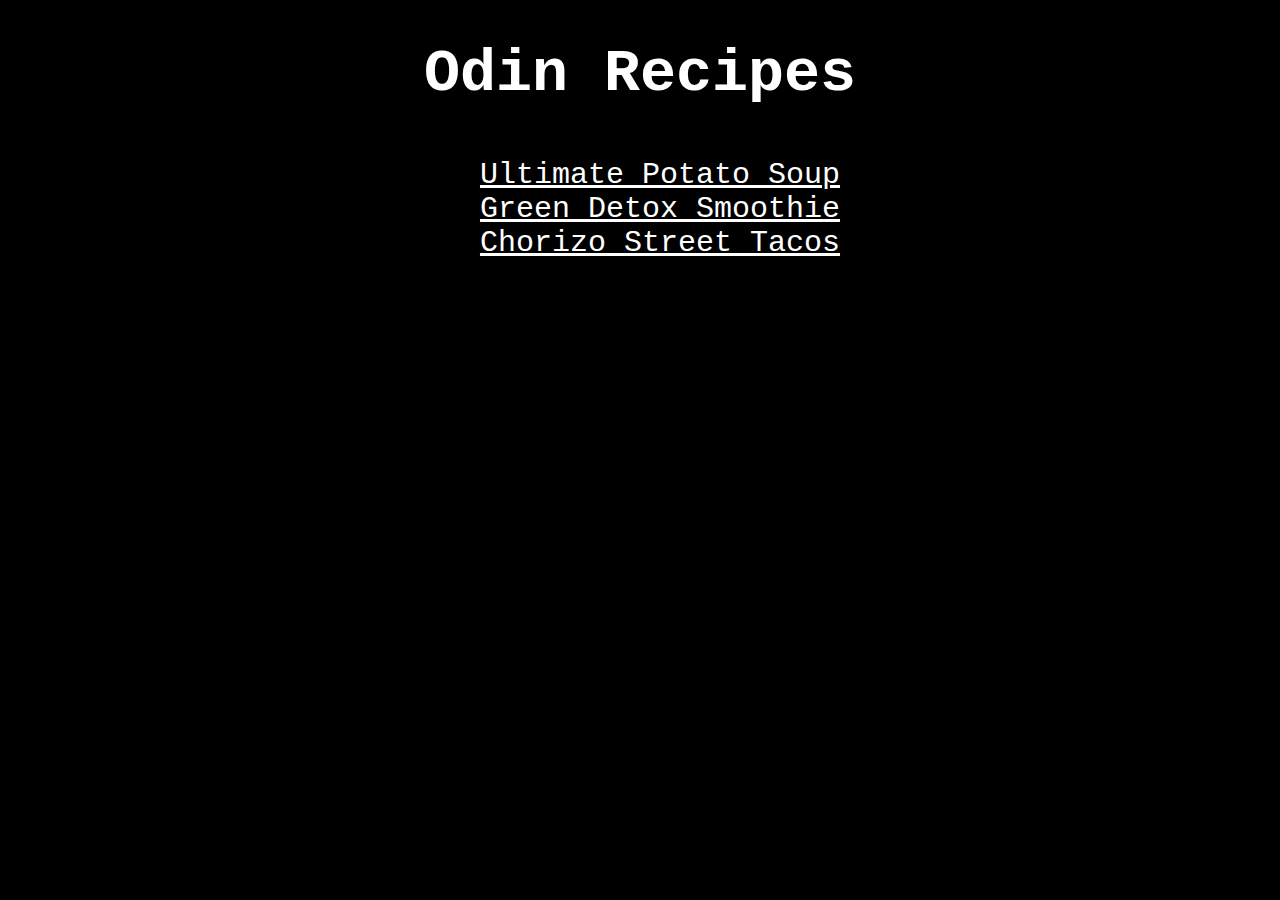
<file: index.html>
<!DOCTYPE html>
<html lang="en">
  <head>
    <meta charset="UTF-8" />
    <link rel="stylesheet" href="./styles.css" />
    <title>Odin Recipes</title>
  </head>
  <body>
    <h1 class="home">Odin Recipes</h1>
    <ul class="home-ul">
      <li><a href="./potatosoup.html">Ultimate Potato Soup</a></li>
      <li><a href="./smoothie.html">Green Detox Smoothie</a></li>
      <li><a href="./tacos.html">Chorizo Street Tacos</a></li>
    </ul>
  </body>
</html>
</file>
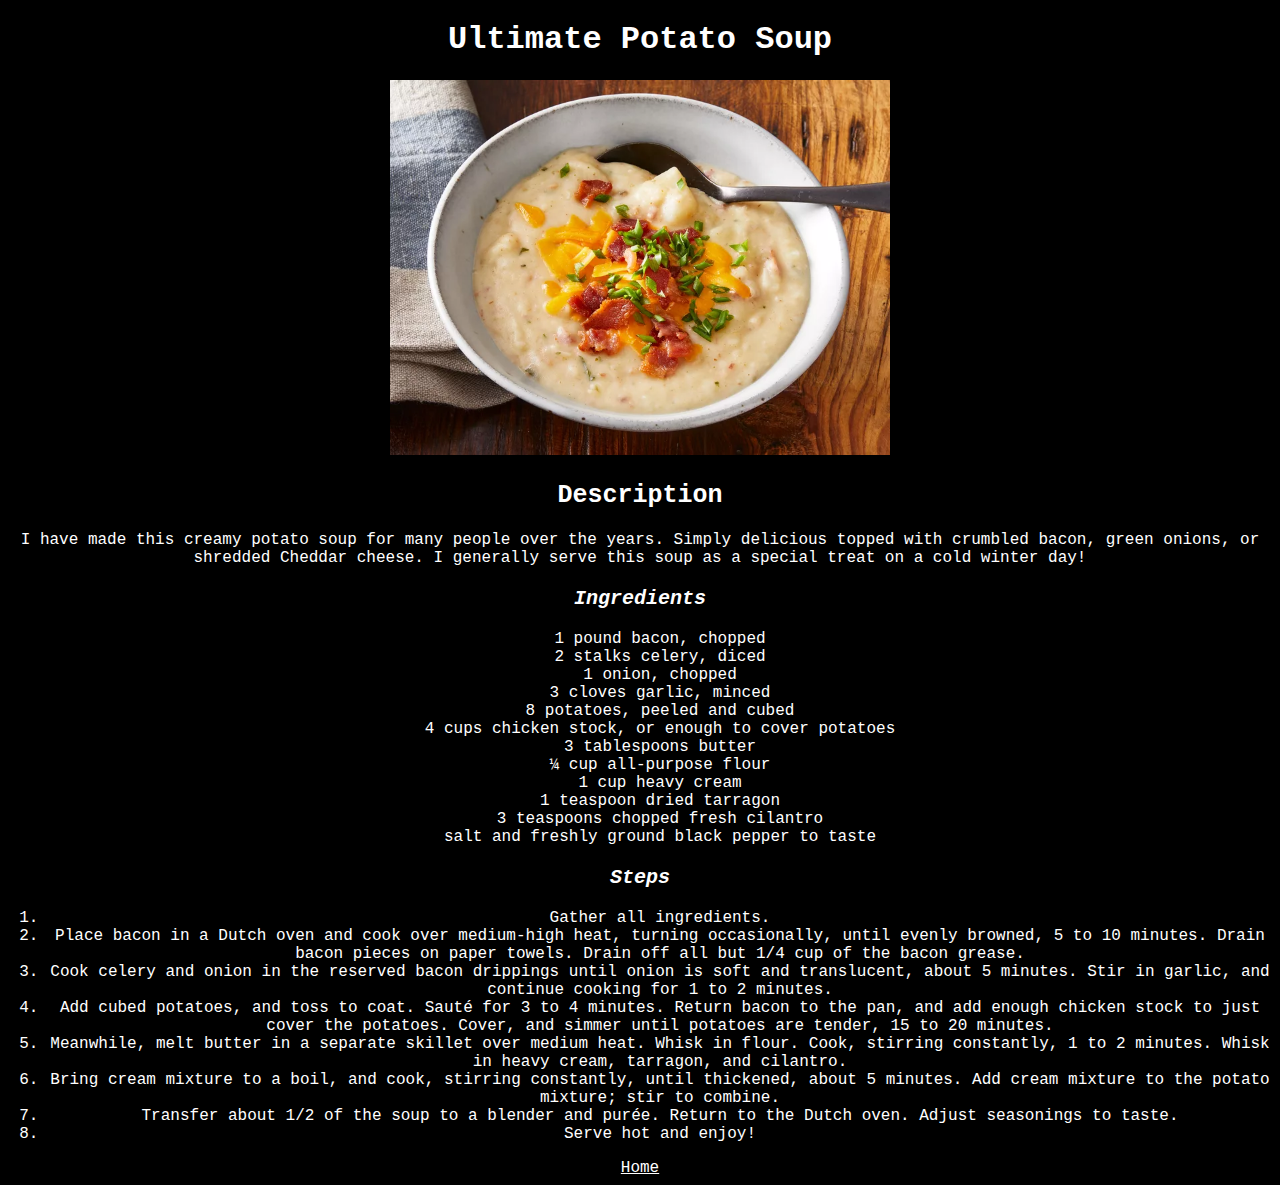
<file: potatosoup.html>
<!DOCTYPE html>
<html lang="en">
  <head>
    <meta charset="UTF-8" />
    <link rel="stylesheet" href="./styles.css" />
    <meta name="viewport" content="width=device-width, initial-scale=1.0" />
    <title>Document</title>
  </head>
  <body>
    <h1>Ultimate Potato Soup</h1>
    <img src="./imgs/potatosoup.png" />
    <h2>Description</h2>
    <p>
      I have made this creamy potato soup for many people over the years. Simply
      delicious topped with crumbled bacon, green onions, or shredded Cheddar
      cheese. I generally serve this soup as a special treat on a cold winter
      day!
    </p>
    <h3>Ingredients</h3>
    <ul>
      <li>1 pound bacon, chopped</li>
      <li>2 stalks celery, diced</li>
      <li>1 onion, chopped</li>
      <li>3 cloves garlic, minced</li>
      <li>8 potatoes, peeled and cubed</li>
      <li>4 cups chicken stock, or enough to cover potatoes</li>
      <li>3 tablespoons butter</li>
      <li>¼ cup all-purpose flour</li>
      <li>1 cup heavy cream</li>
      <li>1 teaspoon dried tarragon</li>
      <li>3 teaspoons chopped fresh cilantro</li>
      <li>salt and freshly ground black pepper to taste</li>
    </ul>
    <h3>Steps</h3>
    <ol>
      <li>Gather all ingredients.</li>
      <li>
        Place bacon in a Dutch oven and cook over medium-high heat, turning
        occasionally, until evenly browned, 5 to 10 minutes. Drain bacon pieces
        on paper towels. Drain off all but 1/4 cup of the bacon grease.
      </li>
      <li>
        Cook celery and onion in the reserved bacon drippings until onion is
        soft and translucent, about 5 minutes. Stir in garlic, and continue
        cooking for 1 to 2 minutes.
      </li>
      <li>
        Add cubed potatoes, and toss to coat. Sauté for 3 to 4 minutes. Return
        bacon to the pan, and add enough chicken stock to just cover the
        potatoes. Cover, and simmer until potatoes are tender, 15 to 20 minutes.
      </li>
      <li>
        Meanwhile, melt butter in a separate skillet over medium heat. Whisk in
        flour. Cook, stirring constantly, 1 to 2 minutes. Whisk in heavy cream,
        tarragon, and cilantro.
      </li>
      <li>
        Bring cream mixture to a boil, and cook, stirring constantly, until
        thickened, about 5 minutes. Add cream mixture to the potato mixture;
        stir to combine.
      </li>
      <li>
        Transfer about 1/2 of the soup to a blender and purée. Return to the
        Dutch oven. Adjust seasonings to taste.
      </li>
      <li>Serve hot and enjoy!</li>
    </ol>
    <a href="./index.html">Home</a>
  </body>
</html>
</file>
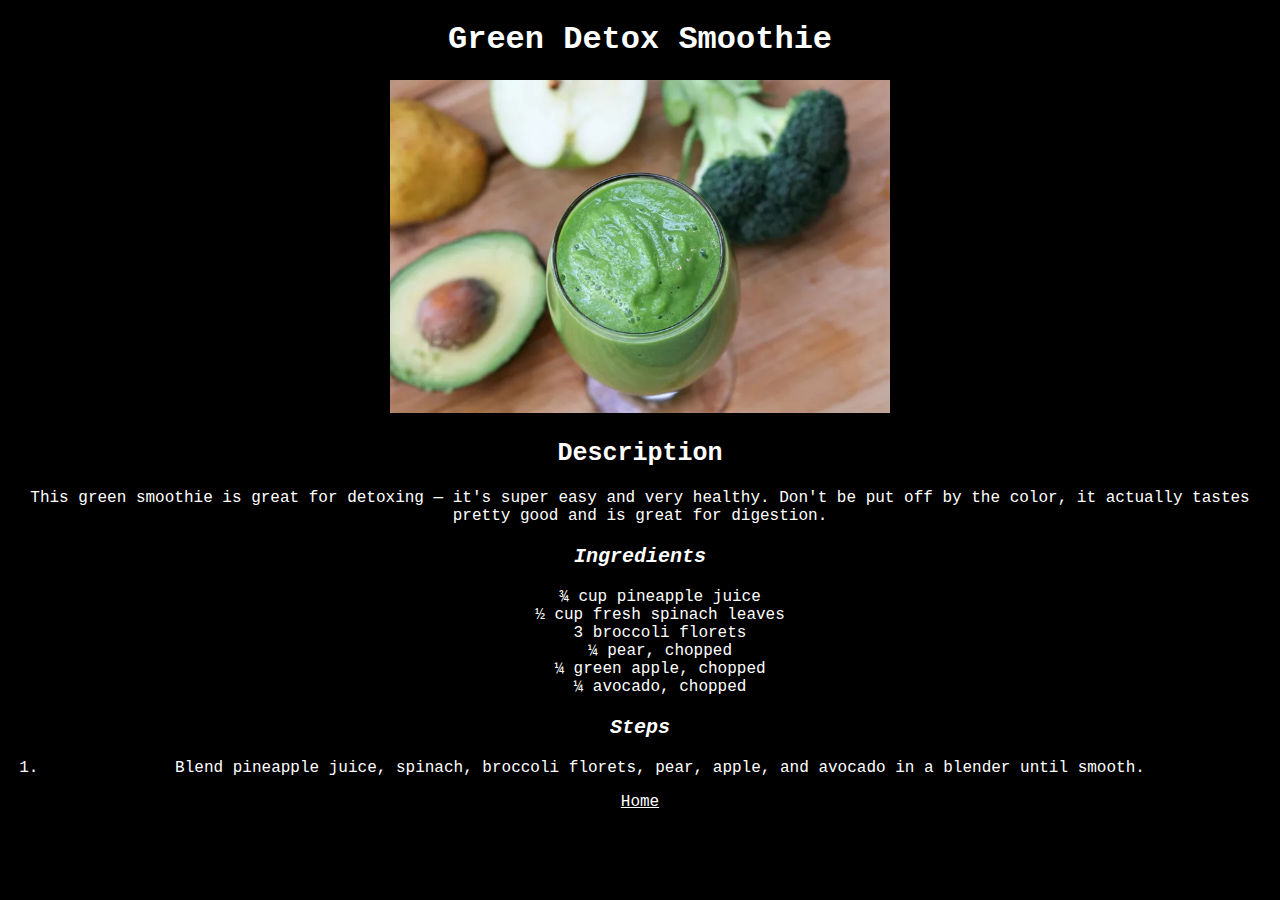
<file: smoothie.html>
<!DOCTYPE html>
<html lang="en">
  <head>
    <meta charset="UTF-8" />
    <link rel="stylesheet" href="./styles.css" />
    <title>Green Detox Smoothie</title>
  </head>
  <body>
    <h1>Green Detox Smoothie</h1>
    <img src="./imgs/smoothie.png" alt="smoothie" />
    <h2>Description</h2>
    <p>
      This green smoothie is great for detoxing — it's super easy and very
      healthy. Don't be put off by the color, it actually tastes pretty good and
      is great for digestion.
    </p>
    <h3>Ingredients</h3>
    <ul>
      <li>¾ cup pineapple juice</li>
      <li>½ cup fresh spinach leaves</li>
      <li>3 broccoli florets</li>
      <li>¼ pear, chopped</li>
      <li>¼ green apple, chopped</li>
      <li>¼ avocado, chopped</li>
    </ul>
    <h3>Steps</h3>
    <ol>
      <li>
        Blend pineapple juice, spinach, broccoli florets, pear, apple, and
        avocado in a blender until smooth.
      </li>
    </ol>
    <a href="./index.html">Home</a>
  </body>
</html>
</file>
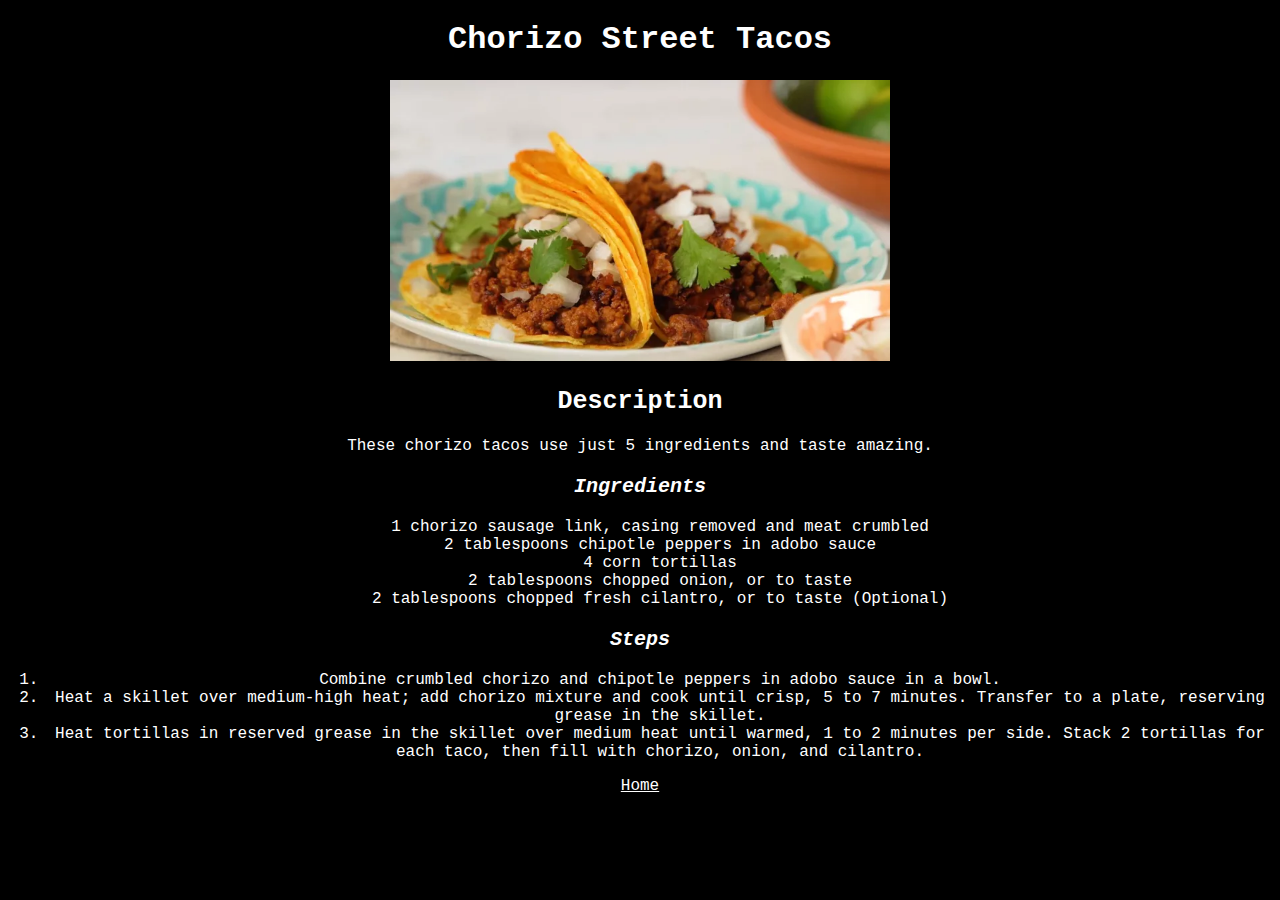
<file: tacos.html>
<!DOCTYPE html>
<html lang="en">
  <head>
    <meta charset="UTF-8" />
    <meta name="viewport" content="width=device-width, initial-scale=1.0" />
    <link rel="stylesheet" href="./styles.css" />
    <title>Document</title>
  </head>
  <body>
    <h1>Chorizo Street Tacos</h1>
    <img src="./imgs/tacos.png" alt="tacos" />
    <h2>Description</h2>
    <p>These chorizo tacos use just 5 ingredients and taste amazing.</p>
    <h3>Ingredients</h3>
    <ul>
      <li>1 chorizo sausage link, casing removed and meat crumbled</li>
      <li>2 tablespoons chipotle peppers in adobo sauce</li>
      <li>4 corn tortillas</li>
      <li>2 tablespoons chopped onion, or to taste</li>
      <li>2 tablespoons chopped fresh cilantro, or to taste (Optional)</li>
    </ul>
    <h3>Steps</h3>
    <ol>
      <li>
        Combine crumbled chorizo and chipotle peppers in adobo sauce in a bowl.
      </li>
      <li>
        Heat a skillet over medium-high heat; add chorizo mixture and cook until
        crisp, 5 to 7 minutes. Transfer to a plate, reserving grease in the
        skillet.
      </li>
      <li>
        Heat tortillas in reserved grease in the skillet over medium heat until
        warmed, 1 to 2 minutes per side. Stack 2 tortillas for each taco, then
        fill with chorizo, onion, and cilantro.
      </li>
    </ol>
    <a href="./index.html">Home</a>
  </body>
</html>
</file>
<file: styles.css>
* {
    background-color: black;
    color: white;
    text-align: center;
    font-family: 'Courier New', Courier, monospace;
}

img {
    height: auto;
    width: 500px;
}

ul {
    list-style-type: none;
}

.home {
    font-size: 60px;
}

.home-ul {
    font-size: 30px;
    margin: 50px;
}

h2 {
    font-size: 25px;
}

h3 {
    font-size: 20px;
    font-style: italic;
}

.inline {
    display: inline;
}

li {
    text-align: center;
}
</file>
